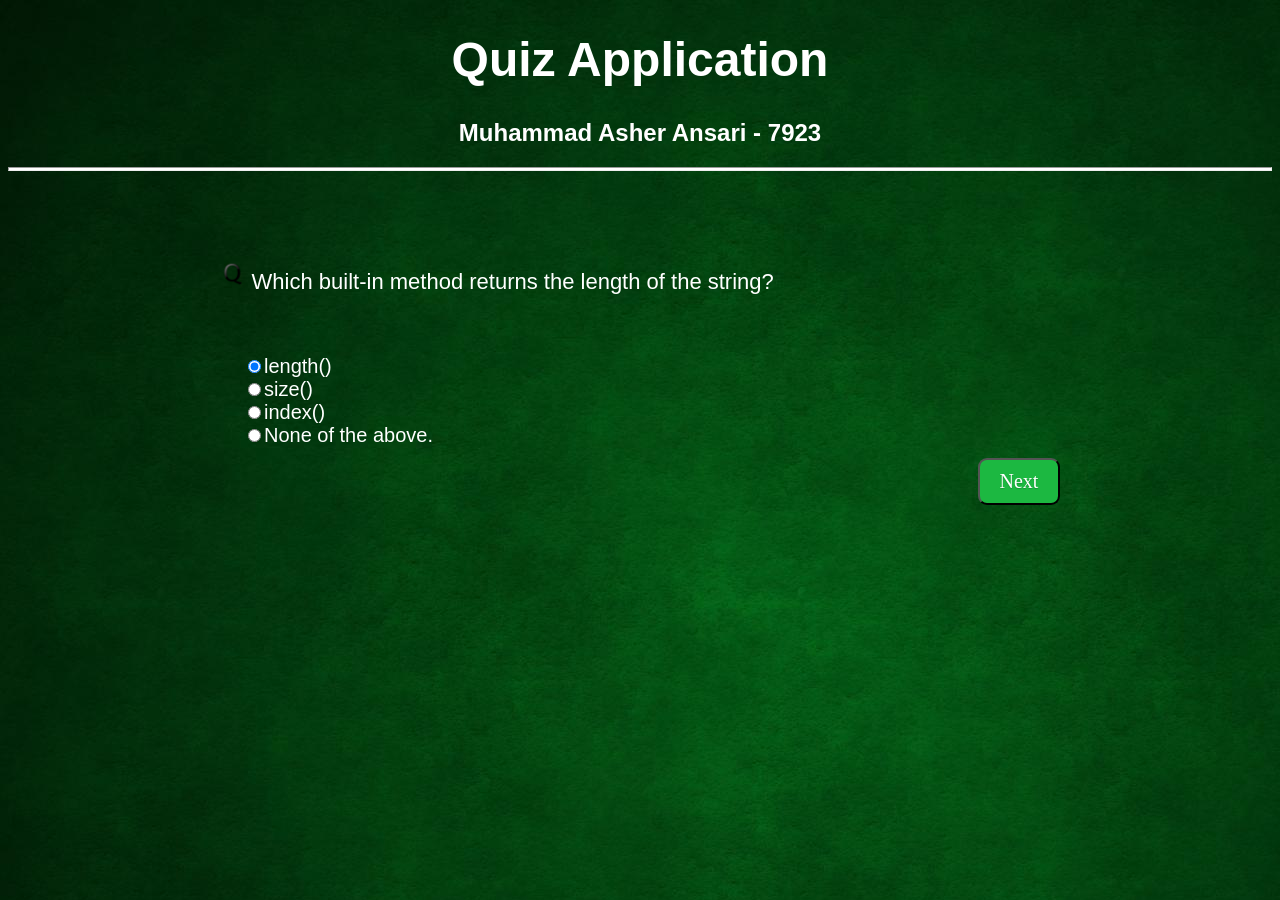
<file: quiz App/index.html>
<!DOCTYPE html>
<html lang="en">

<head>
    <meta charset="UTF-8">
    <title>Quiz Application</title>
    <link href="style.css" rel="stylesheet">
</head>

<body>
    <div class="main_container">
        <h1 class="heading">Quiz Application</h1>
        <h2 class="sub_Heading">Muhammad Asher Ansari - 7923</h2>
        <hr id="hr_line">
        <div class="quiz_container">
            <img id="resultImage">
            <div id="form_id">
                <div id="question_div">
                    <img id="question_image" src="images/question.png" width="30px" height="30px">
                    <label id="question">There is a temperory Question Which You Are Seening ?</label>
                </div>
                <div id="option_container">
                    <input type="radio" id="radio1" name="choice" value="temp1" checked="checked"><label id="option1"> TEMP 1</label>
                    <br>
                    <input type="radio" id="radio2" name="choice" value="temp2"><label id="option2"> TEMP 2</label>
                    <br>
                    <input type="radio" id="radio3" name="choice" value="temp3"><label id="option3"> TEMP 3</label>
                    <br>
                    <input type="radio" id="radio4" name="choice" value="temp4"><label id="option4"> TEMP 4</label>
                    <br>
                </div>
                <button id="nextBtn" onclick="choiceQUestion()">Next</button>
            </div>
        </div>
    </div>

</body>
<script src="app.js"></script>

</html>
</file>
<file: quiz App/style.css>
.heading {
        text-align: center;
        font-size: 300%;
        color: #ffffff;
        font-family: 'Gill Sans', 'Gill Sans MT', Calibri, 'Trebuchet MS', sans-serif;
    }
    
    .sub_Heading {
        text-align: center;
        color: #ffffff;
        font-family: 'Gill Sans', 'Gill Sans MT', Calibri, 'Trebuchet MS', sans-serif;
    }
    
    .quiz_container {
        width: 70%;
        /*border: 2px solid white;*/
        height: 300px;
        margin-left: auto;
        margin-right: auto;
        margin-top: 50px;
        min-width: 40%;
        max-width: 70%;
        min-height: 100px;
        max-height: 600px;
        overflow: visible;
        margin-bottom: 50px;
    }
    
    #question_image {
        min-width: 10px;
        min-height: 10px;
        max-width: 30px;
        max-height: 30px;
        position: relative;
    }
    
    #hr_line {
        height: 2px;
        background: #ffffff;
    }
    
    #question {
        font-size: 22px;
        color: white;
        text-overflow: hidden;
        font-family: 'Gill Sans', 'Gill Sans MT', Calibri, 'Trebuchet MS', sans-serif;
        position: relative;
    }
    
    #form_id {
        padding: 20px;
    }
    
    body {
        background-image: url("images/background.jpg");
        /*min-width: 30%;
    max-width: 70%;*/
        min-width: 50%;
        min-height: 300px;
    }
    
    #option_container {
        padding-left: 03%;
        margin-top: 60px;
        font-size: 20px;
        text-align: left;
        color: white;
        line-height: auto;
        font-family: 'Gill Sans', 'Gill Sans MT', Calibri, 'Trebuchet MS', sans-serif;
    }
    
    #nextBtn {
        /*position: absolute;*/
        /*padding: 5px;*/
        float: right;
        width: auto;
        height: auto;
        font-family: tahoma;
        margin-top: 11px;
        margin-right: 2px;
        position: inherit;
        font-size: 20px;
        padding: 10px 20px 10px 20px;
        text-decoration: none;
        background: rgb(28, 184, 65);
        color: white;
        border-radius: 9px;
        text-shadow: 0 1px 1px rgba(0, 0, 0, 0.2);
    }
    
    #nextBtn:hover {
        background: #7cfc3c;
        background-image: -webkit-linear-gradient(top, #7cfc3c, #1cbf35);
        background-image: -moz-linear-gradient(top, #7cfc3c, #1cbf35);
        background-image: -ms-linear-gradient(top, #7cfc3c, #1cbf35);
        background-image: -o-linear-gradient(top, #7cfc3c, #1cbf35);
        background-image: linear-gradient(to bottom, #7cfc3c, #1cbf35);
        text-decoration: none;
        cursor: alias;
    }
    
    .resultImage_container {
        width: 70%;
        height: 300px;
        margin-left: auto;
        margin-right: auto;
        margin-top: 50px;
        min-width: 40%;
        max-width: 70%;
        min-height: 100px;
        max-height: 600px;
        margin-bottom: 50px;
    }
</file>
